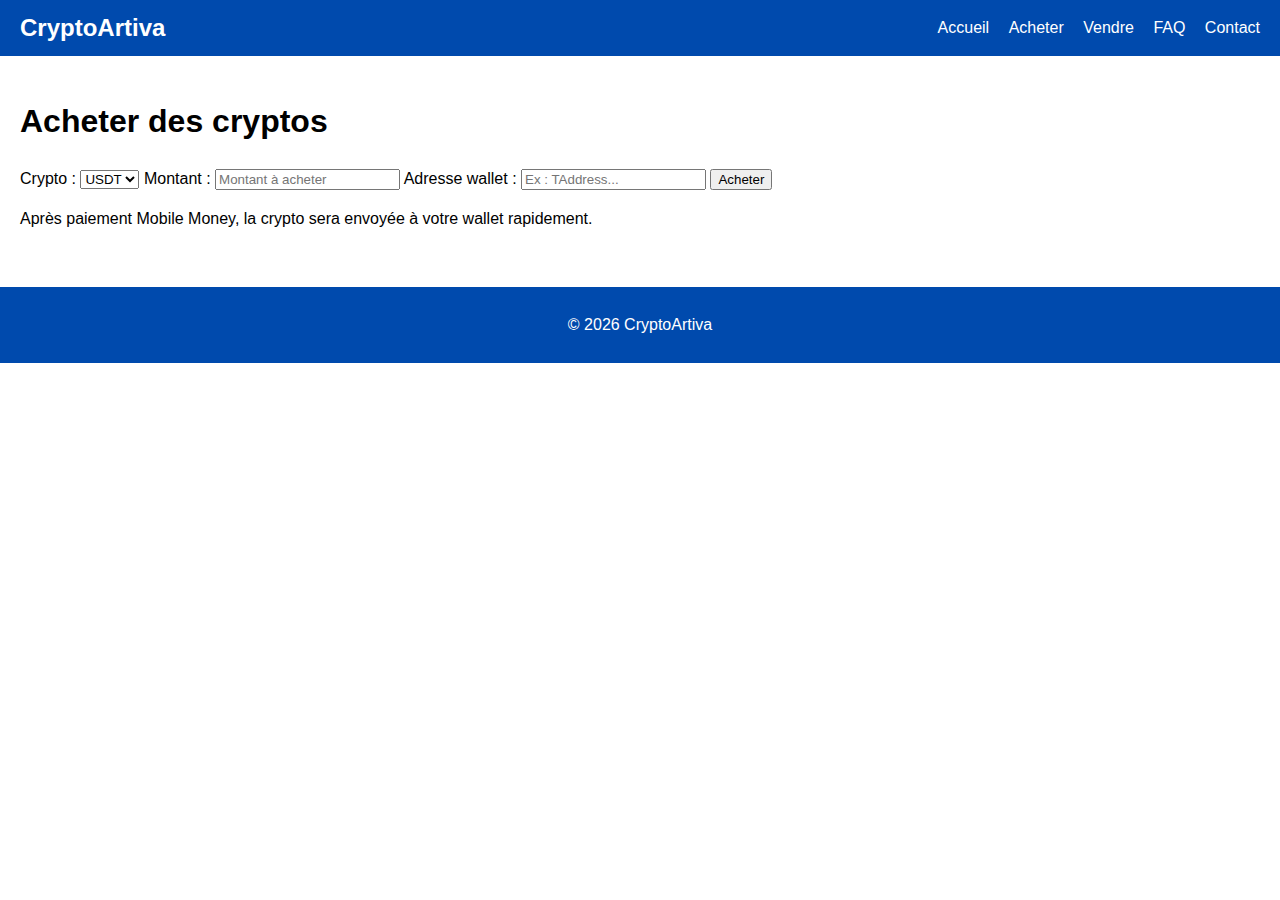
<file: acheter.html>
<!DOCTYPE html>
<html lang="fr">
<head>
  <meta charset="UTF-8">
  <meta name="viewport" content="width=device-width, initial-scale=1.0">
  <title>Acheter - CryptoArtiva</title>
  <link rel="stylesheet" href="css/style.css">
  <script src="js/script.js" defer></script>
</head>
<body>
  <header>
    <div class="logo">CryptoArtiva</div>
    <nav>
      <a href="index.html">Accueil</a>
      <a href="acheter.html">Acheter</a>
      <a href="vendre.html">Vendre</a>
      <a href="faq.html">FAQ</a>
      <a href="contact.html">Contact</a>
    </nav>
  </header>

  <main>
    <h1>Acheter des cryptos</h1>
    <form id="acheterForm">
      <label>Crypto :
        <select name="crypto" required>
          <option value="USDT">USDT</option>
          <option value="BTC">BTC</option>
          <option value="ETH">ETH</option>
        </select>
      </label>
      <label>Montant :
        <input type="number" name="montant" placeholder="Montant à acheter" required>
      </label>
      <label>Adresse wallet :
        <input type="text" name="wallet" placeholder="Ex : TAddress..." required>
      </label>
      <button type="submit">Acheter</button>
    </form>
    <p>Après paiement Mobile Money, la crypto sera envoyée à votre wallet rapidement.</p>
  </main>

  <footer>
    <p>© 2026 CryptoArtiva</p>
  </footer>
</body>
</html>
</file>
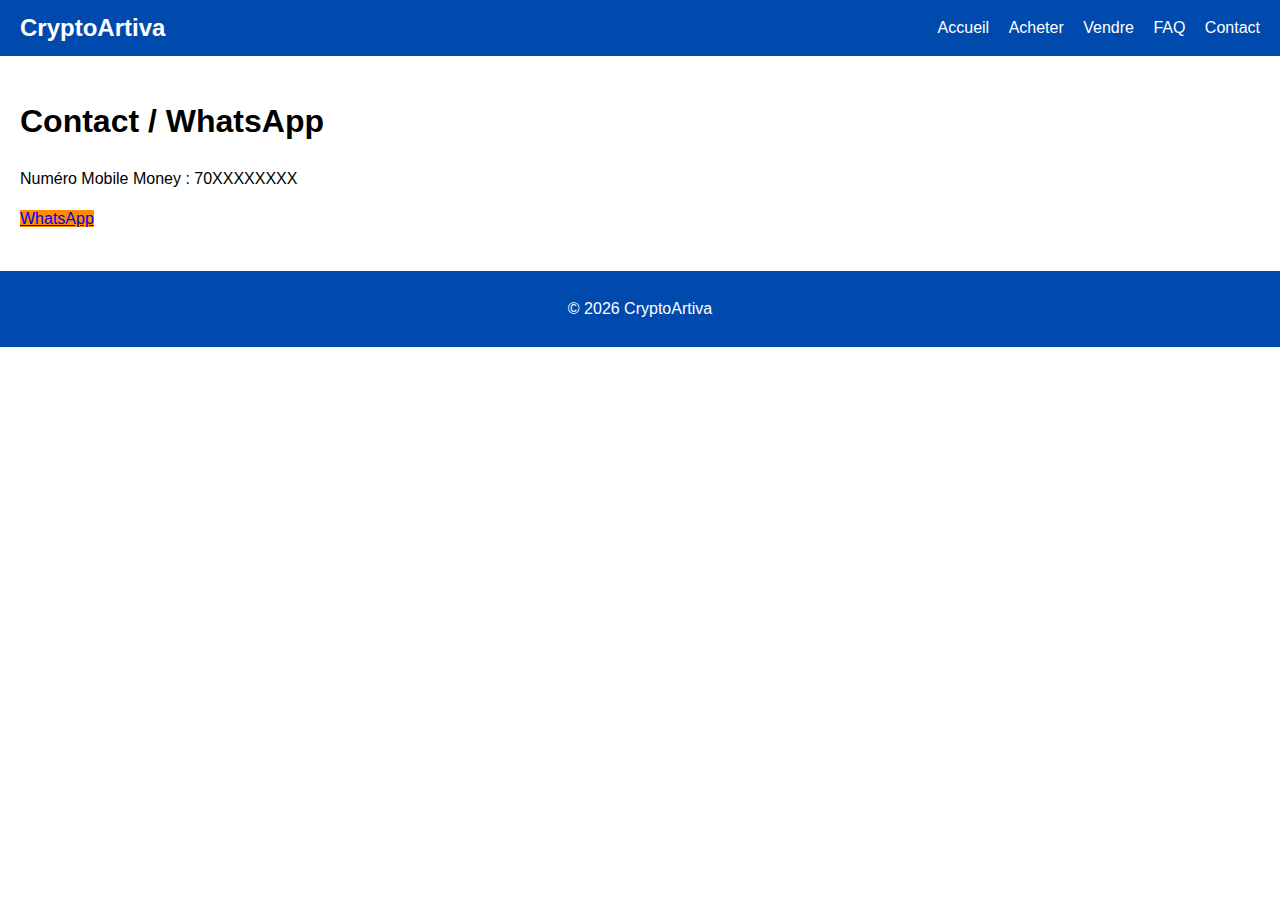
<file: contact.html>
<!DOCTYPE html>
<html lang="fr">
<head>
  <meta charset="UTF-8">
  <meta name="viewport" content="width=device-width, initial-scale=1.0">
  <title>Contact - CryptoArtiva</title>
  <link rel="stylesheet" href="css/style.css">
</head>
<body>
  <header>
    <div class="logo">CryptoArtiva</div>
    <nav>
      <a href="index.html">Accueil</a>
      <a href="acheter.html">Acheter</a>
      <a href="vendre.html">Vendre</a>
      <a href="faq.html">FAQ</a>
      <a href="contact.html">Contact</a>
    </nav>
  </header>

  <main>
    <h1>Contact / WhatsApp</h1>
    <p>Numéro Mobile Money : 70XXXXXXXX</p>
    <a href="https://wa.me/225XXXXXXXX" class="btn orange" target="_blank">WhatsApp</a>
  </main>

  <footer>
    <p>© 2026 CryptoArtiva</p>
  </footer>
</body>
</html>
</file>
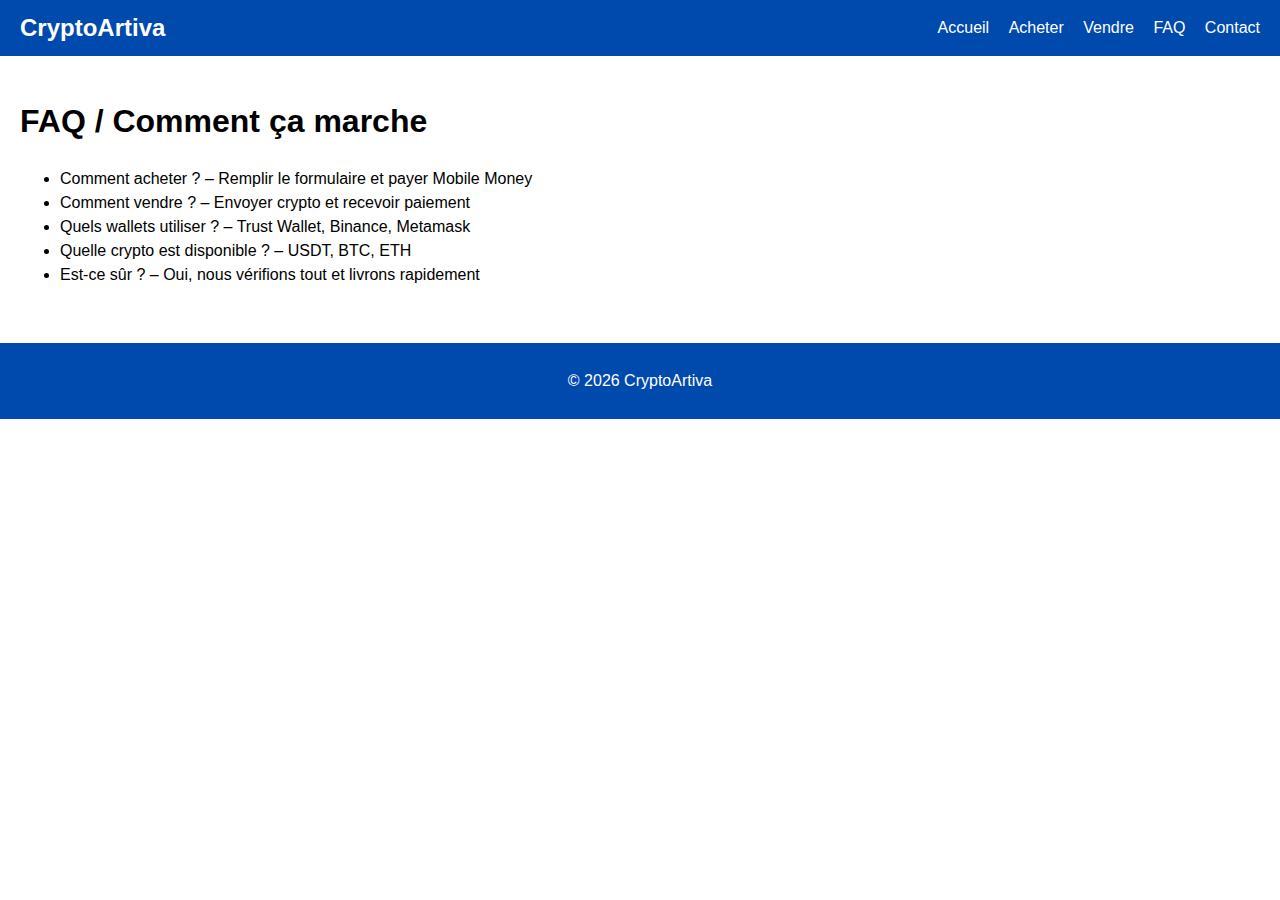
<file: faq.html>
<!DOCTYPE html>
<html lang="fr">
<head>
  <meta charset="UTF-8">
  <meta name="viewport" content="width=device-width, initial-scale=1.0">
  <title>FAQ - CryptoArtiva</title>
  <link rel="stylesheet" href="css/style.css">
</head>
<body>
  <header>
    <div class="logo">CryptoArtiva</div>
    <nav>
      <a href="index.html">Accueil</a>
      <a href="acheter.html">Acheter</a>
      <a href="vendre.html">Vendre</a>
      <a href="faq.html">FAQ</a>
      <a href="contact.html">Contact</a>
    </nav>
  </header>

  <main>
    <h1>FAQ / Comment ça marche</h1>
    <ul>
      <li>Comment acheter ? – Remplir le formulaire et payer Mobile Money</li>
      <li>Comment vendre ? – Envoyer crypto et recevoir paiement</li>
      <li>Quels wallets utiliser ? – Trust Wallet, Binance, Metamask</li>
      <li>Quelle crypto est disponible ? – USDT, BTC, ETH</li>
      <li>Est-ce sûr ? – Oui, nous vérifions tout et livrons rapidement</li>
    </ul>
  </main>

  <footer>
    <p>© 2026 CryptoArtiva</p>
  </footer>
</body>
</html>
</file>
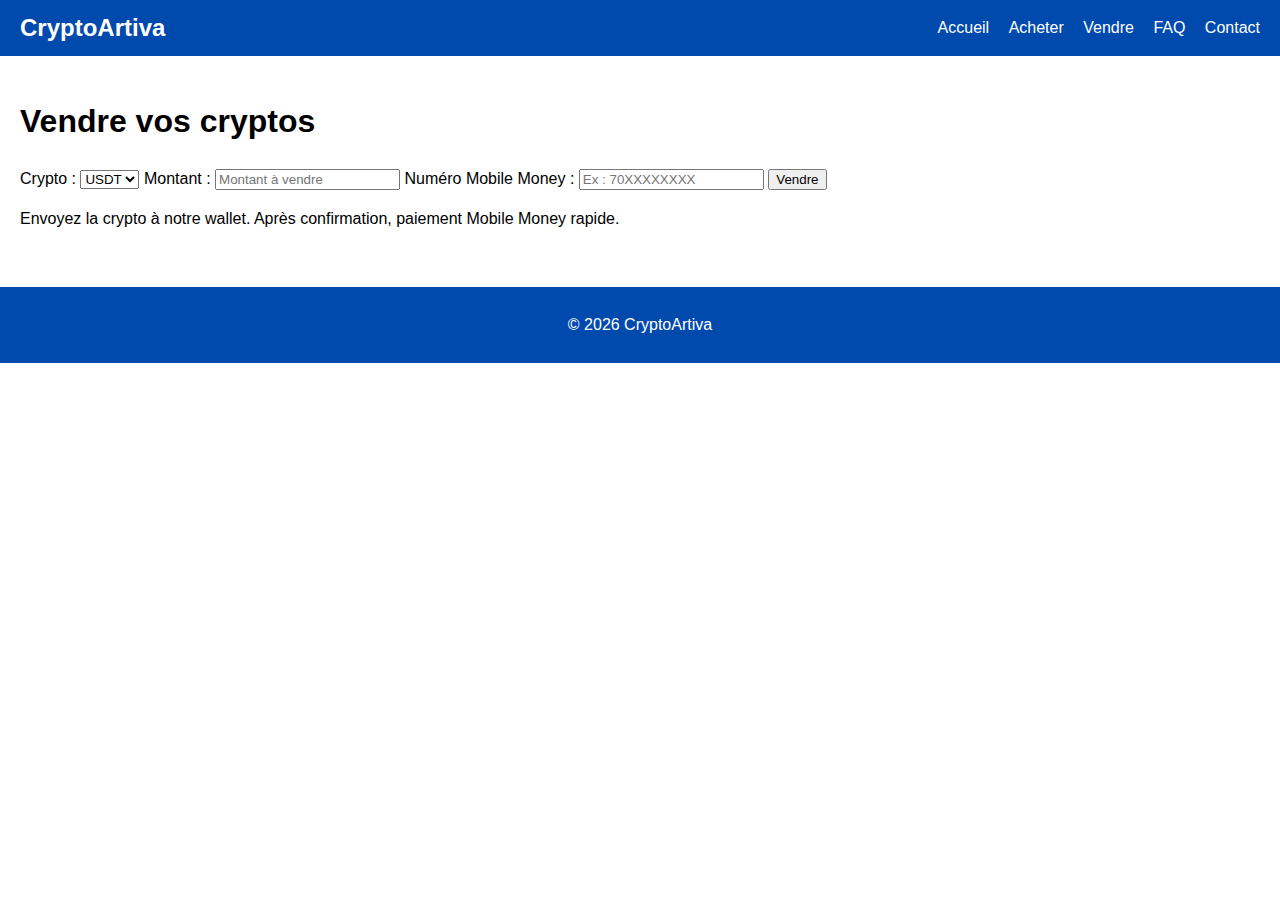
<file: vendre.html>
<!DOCTYPE html>
<html lang="fr">
<head>
  <meta charset="UTF-8">
  <meta name="viewport" content="width=device-width, initial-scale=1.0">
  <title>Vendre - CryptoArtiva</title>
  <link rel="stylesheet" href="css/style.css">
  <script src="js/script.js" defer></script>
</head>
<body>
  <header>
    <div class="logo">CryptoArtiva</div>
    <nav>
      <a href="index.html">Accueil</a>
      <a href="acheter.html">Acheter</a>
      <a href="vendre.html">Vendre</a>
      <a href="faq.html">FAQ</a>
      <a href="contact.html">Contact</a>
    </nav>
  </header>

  <main>
    <h1>Vendre vos cryptos</h1>
    <form id="vendreForm">
      <label>Crypto :
        <select name="crypto" required>
          <option value="USDT">USDT</option>
          <option value="BTC">BTC</option>
          <option value="ETH">ETH</option>
        </select>
      </label>
      <label>Montant :
        <input type="number" name="montant" placeholder="Montant à vendre" required>
      </label>
      <label>Numéro Mobile Money :
        <input type="text" name="momo" placeholder="Ex : 70XXXXXXXX" required>
      </label>
      <button type="submit">Vendre</button>
    </form>
    <p>Envoyez la crypto à notre wallet. Après confirmation, paiement Mobile Money rapide.</p>
  </main>

  <footer>
    <p>© 2026 CryptoArtiva</p>
  </footer>
</body>
</html>
</file>
<file: css/style.css>
body {
  font-family: Arial, sans-serif;
  margin: 0;
  padding: 0;
  line-height: 1.5;
}

header {
  display: flex;
  justify-content: space-between;
  align-items: center;
  background-color: #004aad;
  color: white;
  padding: 10px 20px;
}

header nav a {
  color: white;
  margin-left: 15px;
  text-decoration: none;
}

.logo {
  font-weight: bold;
  font-size: 1.5em;
}

main {
  padding: 20px;
}

.hero h1 {
  font-size: 2em;
  margin-bottom: 10px;
}

.buttons a {
  display: inline-block;
  margin: 5px;
  padding: 10px 20px;
  color: white;
  border-radius: 5px;
  text-decoration: none;
}

.btn.vert { background-color: #28a745; }
.btn.bleu { background-color: #007bff; }
.btn.orange { background-color: #ff8c00; }

.crypto-form {
  display: flex;
  flex-direction: column;
  max-width: 400px;
  gap: 10px;
}

.crypto-form input, .crypto-form select, .crypto-form button {
  padding: 10px;
  border-radius: 5px;
  border: 1px solid #ccc;
}

footer {
  background-color: #004aad;
  color: white;
  text-align: center;
  padding: 10px;
  margin-top: 20px;
}
</file>
